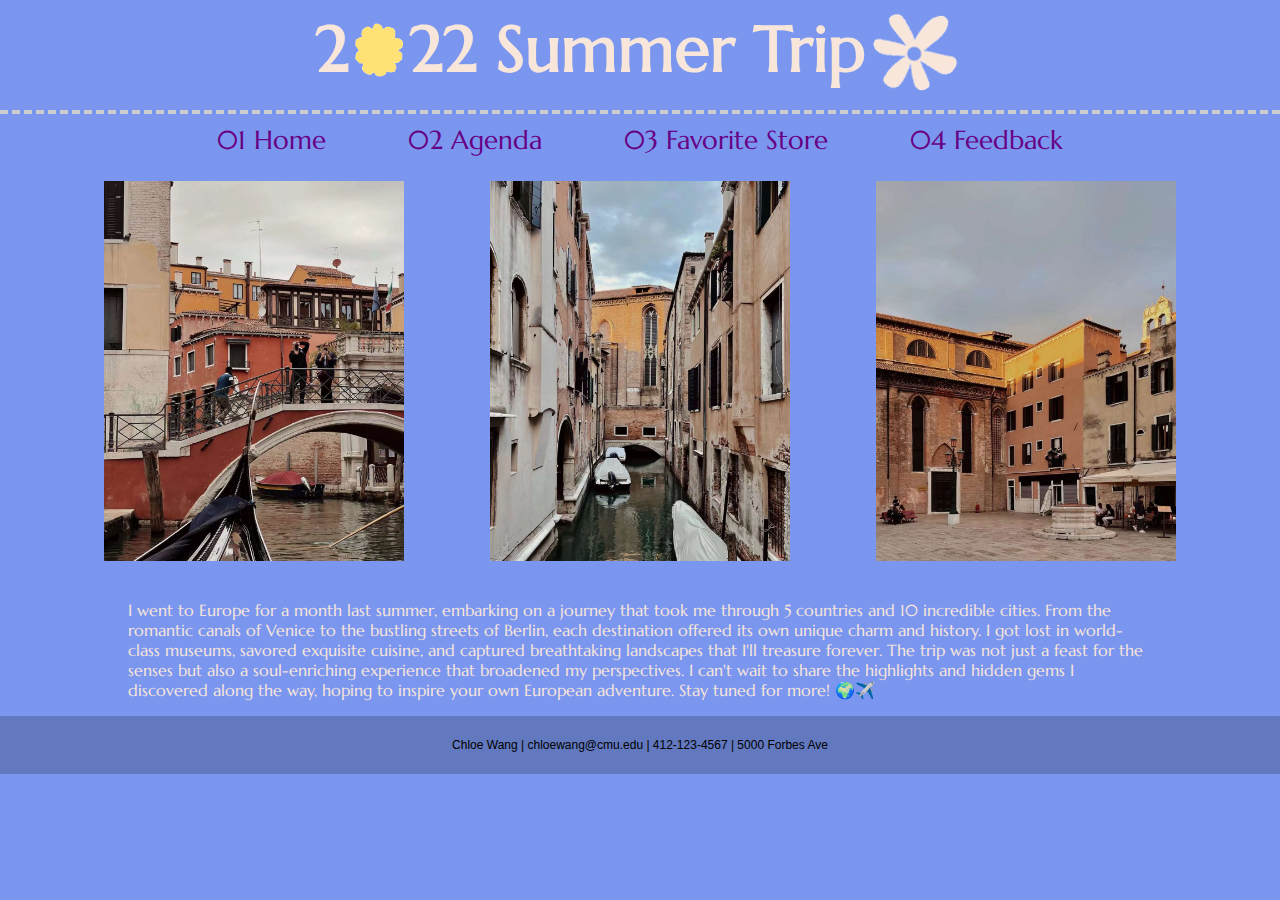
<file: index.html>
<!-- link to site -->
<!-- https://www.andrew.cmu.edu/user/xinyuw4/index.html -->
<!DOCTYPE html>

<html lang="en">
  <head>
    <!-- meta tags for name, content, description, author, and keywords -->
    <meta charset="UTF-8" />
    <meta name = "author" content = "Chloe Wang" />
    <meta name="keywords" content="HTML, CSS, JavaScript">
    <meta name="description" content="2022 Summer Trip">
    <title>2022 Summer Trip</title>

    <!-- css style sheet -->
    <link href="styles/style.css" type="text/css" rel="stylesheet"/>

    <!-- google fonts: Marrcellus SC -->
    <link rel="preconnect" href="https://fonts.googleapis.com">
    <link rel="preconnect" href="https://fonts.gstatic.com" crossorigin>
    <link href="https://fonts.googleapis.com/css2?family=Marcellus&display=swap" rel="stylesheet">
  </head>

<!-- For this assignment, I chose the theme to display my one-month trip to Europe last year.
    I will include a sample agenda for the trip, favorite store that I visited, and a feedback
  page for you to share your passion for travel with me. Hope you like it :)  -->
  <body>
    <h1 class="pageTitle">2<img width = "60" class="inline-image" src="images/flower1.gif">22 Summer Trip<img width = "100" class="inline-image" src="images/flower2.gif"></h1>
    <!-- navigation bar -->
    <nav>
        <a href="./index.html">01 Home</a>
        <a href="./page2.html">02 Agenda</a>
        <a href="./page3.html">03 Favorite Store</a>
        <a href="./page4.html">04 Feedback</a>
    </nav>

    <!-- display 3 images -->
    <div class="img-spanner">
        <img src="images/Venice1.JPG" width = 300 height = 380>
        <img src="images/Venice2.JPG" width = 300 height = 380>
        <img src="images/Venice3.JPG" width = 300 height = 380>
    </div>
    
    <!-- introduction paragraph with google fonts -->
    <p class="longParagraph">
        I went to Europe for a month last summer, embarking on a journey that took me
        through 5 countries and 10 incredible cities. From the romantic canals of
        Venice to the bustling streets of Berlin, each destination offered its own
        unique charm and history. I got lost in world-class museums, savored exquisite
        cuisine, and captured breathtaking landscapes that I'll treasure forever.
        The trip was not just a feast for the senses but also a soul-enriching experience 
        that broadened my perspectives. I can't wait to share the highlights and hidden gems 
        I discovered along the way, hoping to inspire your own European adventure. Stay tuned for more! 🌍✈️
    </p>

    <!-- footer -->
    <footer class="footer">
            <p>Chloe Wang | chloewang@cmu.edu | 412-123-4567 | 5000 Forbes Ave</p>
    </footer>
  </body>
</html>
</file>
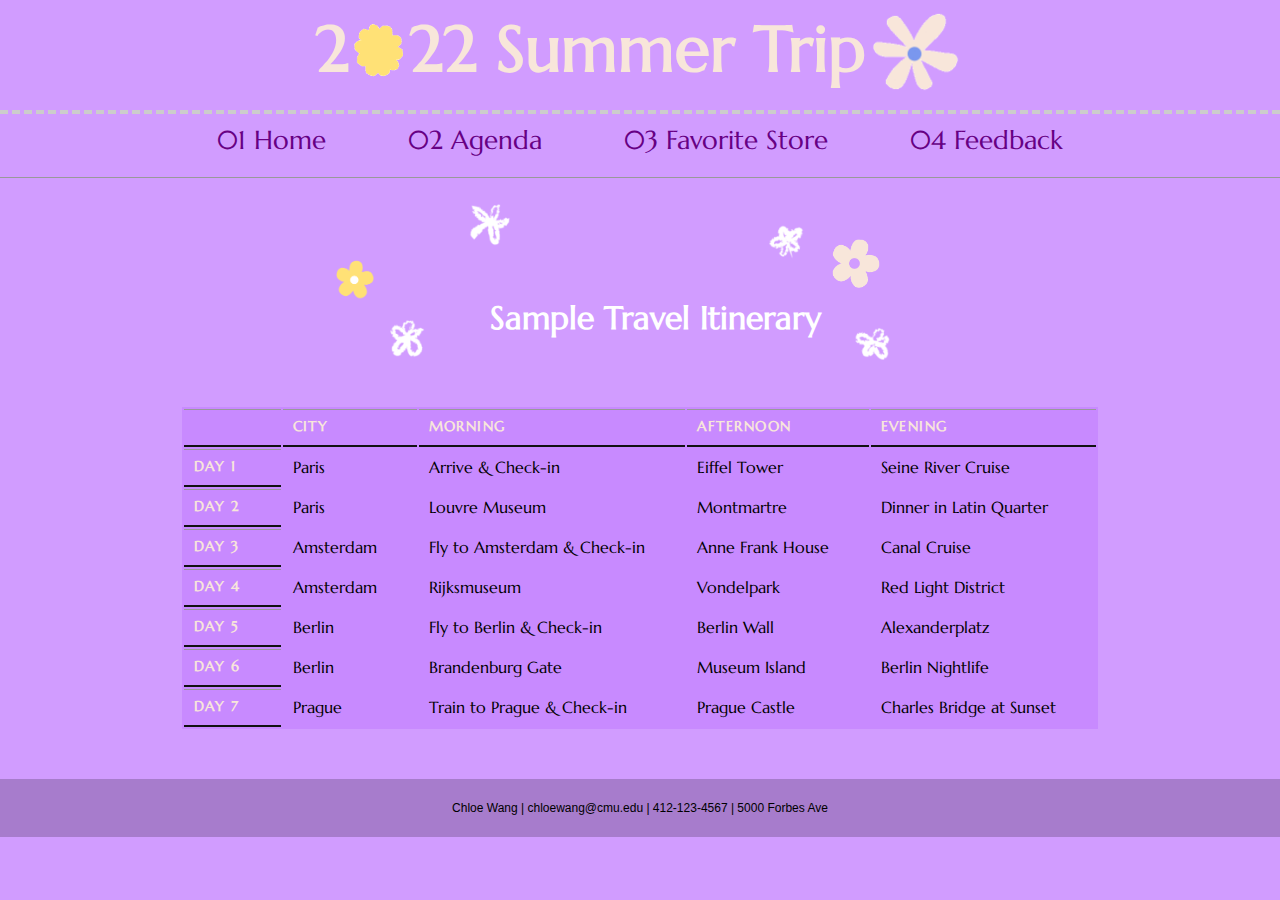
<file: page2.html>
<!DOCTYPE html>
<html lang="en">
  <head>
    <meta charset="UTF-8" />
    <meta http-equiv="X-UA-Compatible" content="IE=edge" />
    <meta name="viewport" content="width=device-width, initial-scale=1.0" />
    <title>Agenda</title>
    <!-- css style sheet -->
    <link href="styles/style.css" type="text/css" rel="stylesheet"/>
    <!-- google fonts: Marrcellus SC -->
    <link rel="preconnect" href="https://fonts.googleapis.com">
    <link rel="preconnect" href="https://fonts.gstatic.com" crossorigin>
    <link href="https://fonts.googleapis.com/css2?family=Marcellus&display=swap" rel="stylesheet">
</head>
<body class="page2">
    <!-- pageTitle, similar to home page  -->
    <h1 class="pageTitle">2<img width = "60" class="inline-image" src="images/flower1.gif">22 Summer Trip<img width = "100" class="inline-image" src="images/flower2.gif"></h1>
    
    <!-- navigation bar -->
    <nav class = "page2-nav">
        <a href="./index.html">01 Home</a>
        <a href="./page2.html">02 Agenda</a>
        <a href="./page3.html">03 Favorite Store</a>
        <a href="./page4.html">04 Feedback</a>
    </nav>
    <div class="container">
        <img id = "smallFlower3" src = "images/smallFlower3.png" width = "500">
        <h1 class = "table-header">
            <img id = "smallFlower1" src = "images/smallFlower1.png" width = "50">
            Sample Travel Itinerary
            <img id = "smallFlower2" src = "images/smallFlower2.png" width = "50">
        </h1>
    </div>
    <!-- table to display: -->
    <table>
        <thead>
            <tr>
                <!-- horizontal header -->
                <th></th>
                <th scope="col">City</th>
                <th scope="col">Morning</th>
                <th scope="col">Afternoon</th>
                <th scope="col">Evening</th>
              </tr>
        </thead>
        <tbody>
            <tr>
                <!-- first row -->
                <th scope="row">Day 1</th>
                <td>Paris</td>
                <td>Arrive & Check-in</td>
                <td>Eiffel Tower</td>
                <td>Seine River Cruise</td>
                
            </tr>
            <tr>
                <!-- second row -->
                <th scope="row">Day 2</th>
                <td>Paris</td>
                <td>Louvre Museum</td>
                <td>Montmartre</td>
                <td>Dinner in Latin Quarter</td>
            </tr>
            <tr>
                <!-- third row -->
                <th scope="row">Day 3</th>
                <td>Amsterdam</td>
                <td>Fly to Amsterdam & Check-in</td>
                <td>Anne Frank House</td>
                <td>Canal Cruise</td>
            </tr>
            <tr>
                <!-- fourth row -->
                <th scope="row">Day 4</th>
                <td>Amsterdam</td>
                <td>Rijksmuseum</td>
                <td>Vondelpark</td>
                <td>Red Light District</td>
            </tr>
            <tr>
                <!-- fifth row -->
                <th scope="row">Day 5</th>
                <td>Berlin</td>
                <td>Fly to Berlin & Check-in</td>
                <td>Berlin Wall</td>
                <td>Alexanderplatz</td>
            </tr>
            <tr>
                <!-- sixth row -->
                <th scope="row">Day 6</th>
                <td>Berlin</td>
                <td>Brandenburg Gate</td>
                <td>Museum Island</td>
                <td>Berlin Nightlife</td>
            </tr>
            <tr>
                <!-- seventh row -->
                <th scope="row">Day 7</th>
                <td>Prague</td>
                <td>Train to Prague & Check-in</td>
                <td>Prague Castle</td>
                <td>Charles Bridge at Sunset</td>
            </tr>
        </tbody>
    </table>
    <!-- footer for the page-->
    <footer class="footer">
        <p>Chloe Wang | chloewang@cmu.edu | 412-123-4567 | 5000 Forbes Ave</p>
    </footer>
  </body>
</html>
</file>
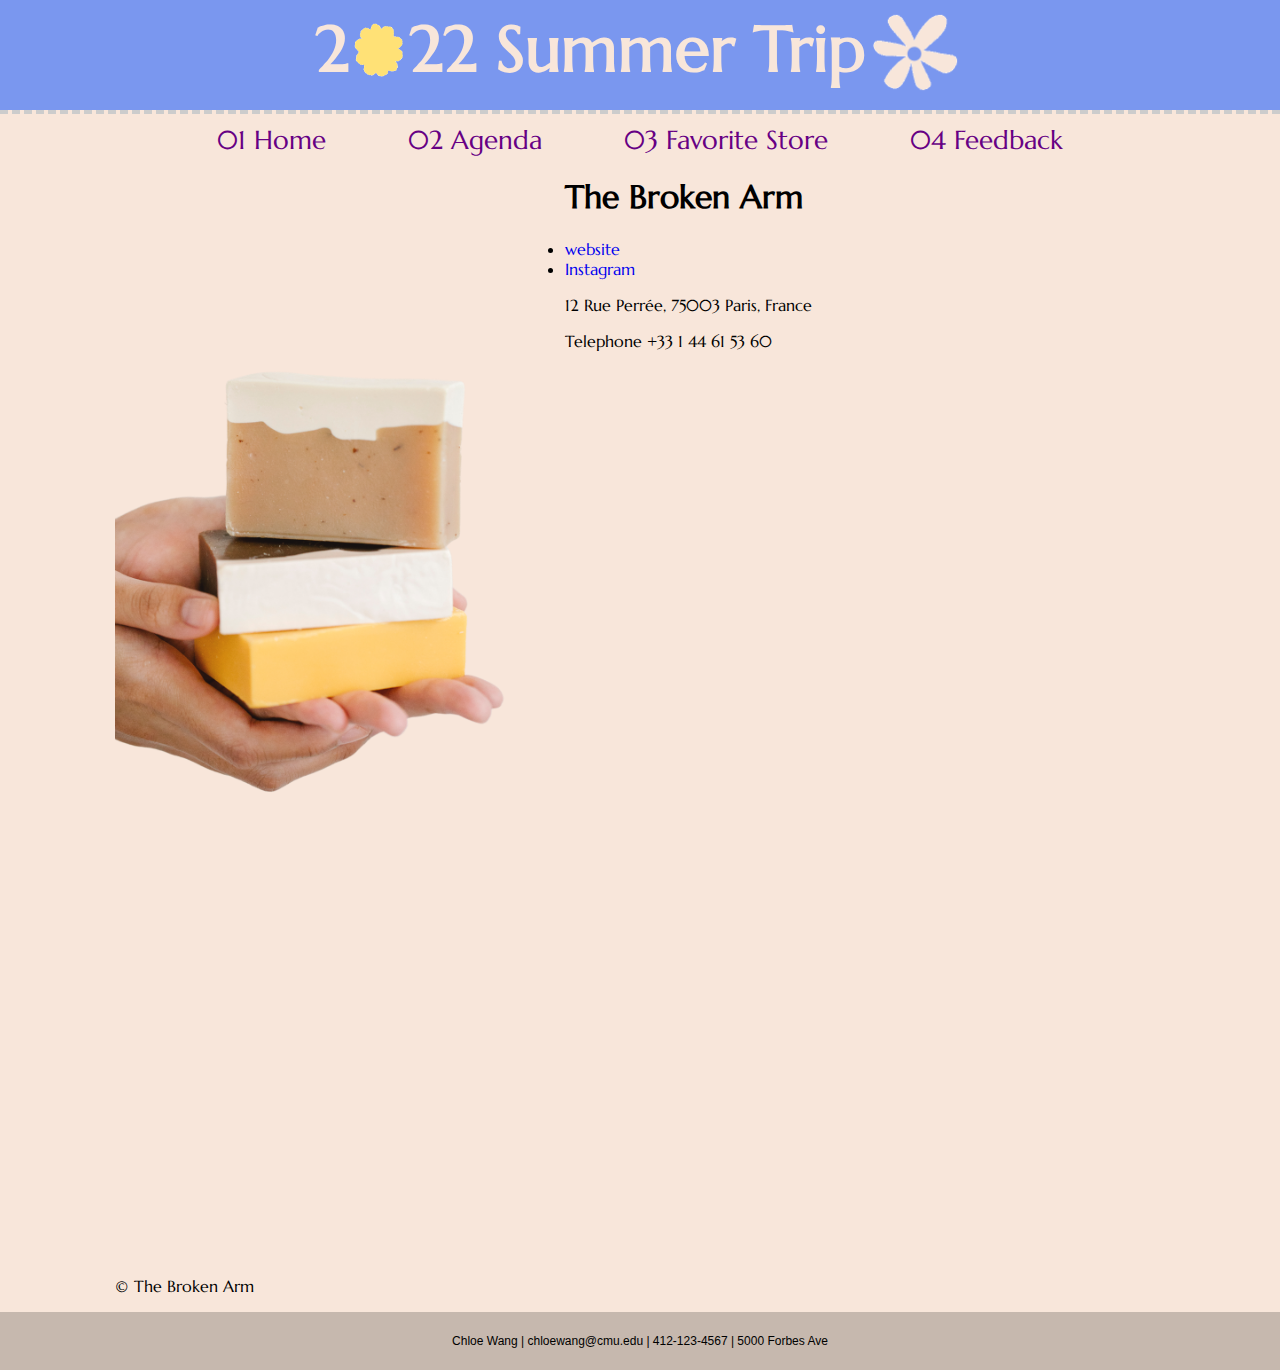
<file: page3.html>
<!DOCTYPE html>
<html lang="en">
  <head>
    <meta charset="UTF-8" />
    <meta http-equiv="X-UA-Compatible" content="IE=edge" />
    <meta name="viewport" content="width=device-width, initial-scale=1.0" />
    <title>Favorite Store</title>
        <!-- css style sheet -->
		<link href="styles/style.css" type="text/css" rel="stylesheet"/>
		<!-- google fonts: Marrcellus SC -->
		<link rel="preconnect" href="https://fonts.googleapis.com">
		<link rel="preconnect" href="https://fonts.gstatic.com" crossorigin>
		<link href="https://fonts.googleapis.com/css2?family=Marcellus&display=swap" rel="stylesheet">
</head>
<body class="page3">
    <!-- page title, similar to homepage -->
    <h1 class="subPageTitle">2<img width = "60" class="inline-image" src="images/flower1.gif">22 Summer Trip<img width = "100" class="inline-image" src="images/flower2.gif"></h1>
    
    <!-- navigation bar -->
    <nav>
        <a href="./index.html">01 Home</a>
        <a href="./page2.html">02 Agenda</a>
        <a href="./page3.html">03 Favorite Store</a>
        <a href="./page4.html">04 Feedback</a>
    </nav>

    <!-- favorite store -->
    <div class="store">
        <img id="hand2" src="images/hand2.png" width="400">
        <div id="header">
            <h1>The Broken Arm</h1>
            <ul>
                <li><a href="http://www.the-broken-arm.com/">website</a></li>
                <li><a href="https://www.instagram.com/thebrokenarm/?hl=en">Instagram</a></li>
            </ul>
        </div>
        
        <div id="content">
            <p>12 Rue Perrée, 75003 Paris, France</p>
            <p><span class="contact">Telephone</span>  +33 1 44 61 53 60</p>
            <iframe src="https://www.google.com/maps/embed?pb=!1m14!1m8!1m3!1d10498.643777222213!2d2.3615329!3d48.8646755!3m2!1i1024!2i768!4f13.1!3m3!1m2!1s0x47e66e05dc4bd4bb%3A0xd1357a98a4dd3d69!2sThe%20Broken%20Arm!5e0!3m2!1sen!2sus!4v1694144520108!5m2!1sen!2sus" width="600" height="450" style="border:0;" allowfullscreen="" loading="lazy" referrerpolicy="no-referrer-when-downgrade"></iframe>
        </div>
        <p>&copy; The Broken Arm</p>
    </div>
    <!-- footer for the page -->
    <footer class="footer">
        <p>Chloe Wang | chloewang@cmu.edu | 412-123-4567 | 5000 Forbes Ave</p>
    </footer>
  </body>
</html>
</file>
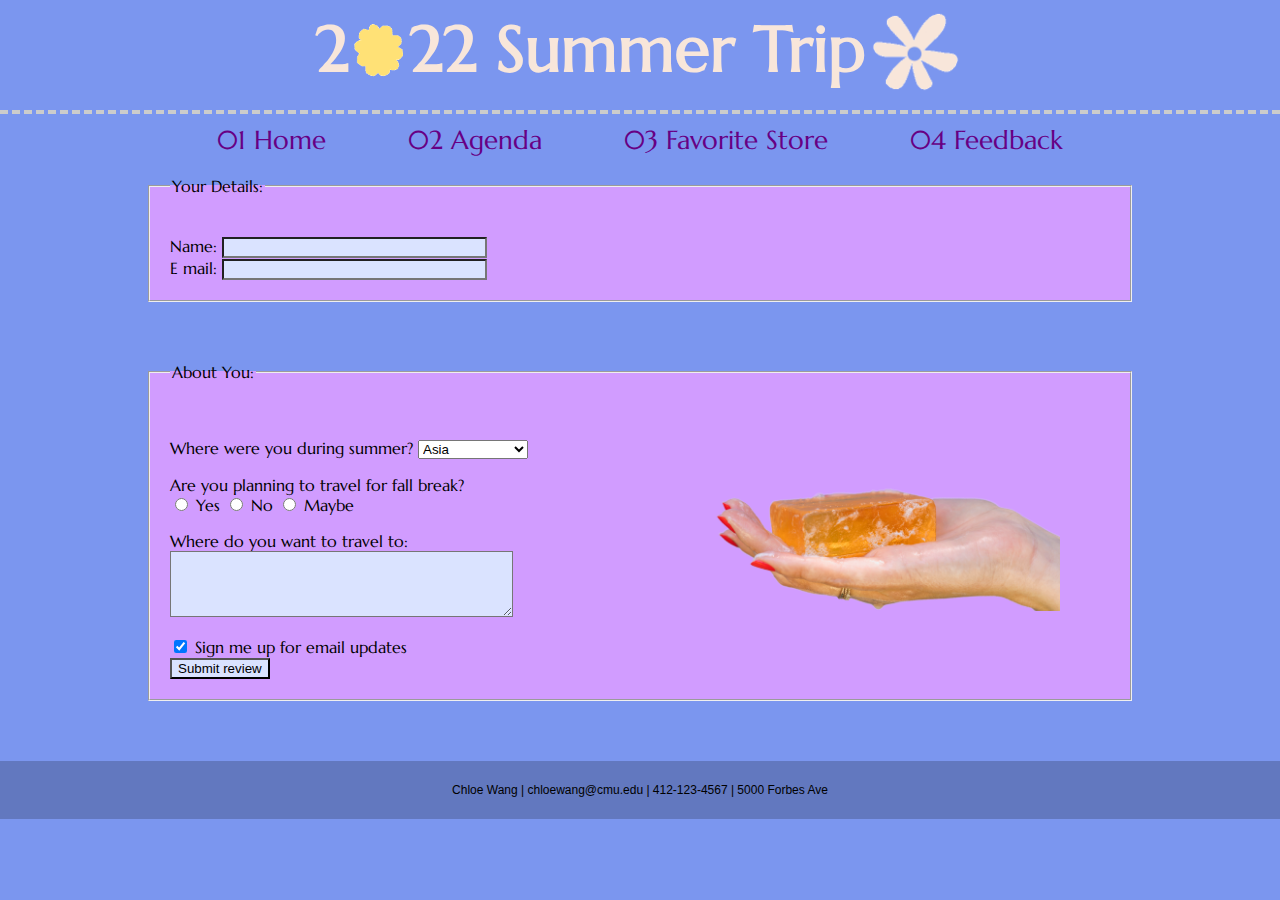
<file: page4.html>
<!DOCTYPE html>
<html lang="en">
  <head>
    <meta charset="UTF-8" />
    <meta http-equiv="X-UA-Compatible" content="IE=edge" />
    <meta name="viewport" content="width=device-width, initial-scale=1.0" />
    <title>Feedback</title>
     <!-- css style sheet -->
		<link href="styles/style.css" type="text/css" rel="stylesheet"/>
		<!-- google fonts: Marrcellus SC -->
		<link rel="preconnect" href="https://fonts.googleapis.com">
		<link rel="preconnect" href="https://fonts.gstatic.com" crossorigin>
		<link href="https://fonts.googleapis.com/css2?family=Marcellus&display=swap" rel="stylesheet">
  </head>
  <body>
	<!-- page title, similar to home page -->
    <h1 class="pageTitle">2<img width = "60" class="inline-image" src="images/flower1.gif">22 Summer Trip<img width = "100" class="inline-image" src="images/flower2.gif"></h1>
    
    <!-- navigation bar -->
    <nav>
        <a href="./index.html">01 Home</a>
        <a href="./page2.html">02 Agenda</a>
        <a href="./page3.html">03 Favorite Store</a>
        <a href="./page4.html">04 Feedback</a>
    </nav>

    <!-- form -->
    <form action="http://www.example.com/review.php" method="get">
			<!-- first half of the form -->
			<fieldset>
				<legend>Your Details:</legend>
				<label>Name: <input type="text" name="name" size="30" maxlength="100"></label><br />
				<label>E mail: <input type="email" name="email" size="30" maxlength="100"></label><br />
			</fieldset><br />
			<!-- second half of the form -->
			<fieldset>
				<legend>About You:</legend>
				<p>
					<label for="hear-about">Where were you during summer?</label>
					<select name="referrer" id="hear-about">
						<option value="Asia">Asia</option>
						<option value="Africa">Africa</option>
						<option value="North America">North America</option>
						<option value="South America">South America</option>
            <option value="Antarctica">Antarctica</option>
            <option value="Europe">Europe</option>
            <option value="Australia">Australia</option>
            <option value="Other">Other</option>
					</select>
				</p>
        <img id = "hand" src="images/hand.png" width = "350">
				<p>
					Are you planning to travel for fall break?<br />
					<label><input type="radio" name="rating" value="yes" /> Yes</label>
					<label><input type="radio" name="rating" value="no" /> No</label>
					<label><input type="radio" name="rating" value="maybe" /> Maybe</label>
				</p>
				<p>
					<label for="comments">Where do you want to travel to:</label><br />
					<textarea rows="4" cols="40" id="comments"></textarea>
				</p>
				<label><input type="checkbox" name="subscribe" checked="checked" /> Sign me up for email updates</label><br />
				<input type="submit" value="Submit review" />
			</fieldset>
		</form>
	<!-- footer for the page -->
    <footer class="footer">
      <p>Chloe Wang | chloewang@cmu.edu | 412-123-4567 | 5000 Forbes Ave</p>
    </footer>
  </body>
</html>
</file>
<file: styles/style.css>
/* Global */
a, a:visited {
    text-decoration: None
}

a:hover {
    color: #ffe177ff;
}

body {
    background-color: #7b96efff;
    margin: 0;
    font-family: "Marcellus", serif;
}

/* Navigation */
nav {
    text-align: center;
    border: 0px;
    border-top: 4px solid #ccc;
    border-style: dashed;
    padding-top: 10px;
    margin-bottom: 10px;
}

nav a {
    font-size: 2vw;
    padding-left: 3%;
    padding-right: 3%;
    color: rgb(103, 0, 132);
    font-family: 'Marcellus', serif;
    margin: 0vw;
}

/* pages */
.page2 {
    background-color: #d19cffff;
}

.page3 {
    background-color: #f8e6daff
}

.pageTitle {
    color: #f8e6da;
    font-family: 'Marcellus', serif;
    font-size: 5vw;
    text-align: center;
    margin: 0px;
    padding-bottom: 0px;
}

.subPageTitle {
    color: #f8e6da;
    font-family: 'Marcellus', serif;
    font-size: 5vw;
    text-align: center;
    margin: 0px;
    padding-bottom: 0px;
    background-color: #7a97ef;
}

/* Tables */
.table-header {
    padding-top: 60px;
    padding-right: 50px;
    text-align: center;
    border-top: 1px solid #999;
}

table {
    margin-left: auto;
    margin-right: auto;
    margin-bottom: 50px;
    background-color:  rgb(200, 138, 255);
}

th, td {
    padding: 7px 40px 10px 10px;}
    
th {
    text-transform: uppercase;
    letter-spacing: 0.1em;
    font-size: 90%;
    border-bottom: 2px solid #111111;
    border-top: 1px solid #999;
    color:#f8e6da;
    text-align: left;}

tr:hover {
    background-color: rgb(224, 188, 255);
}

/* images */
#hand {
    float: right;
    margin-right: 50px;
}

#hand2 {
    padding-top: 150px;
    padding-right: 50px;
    float: left;
}

.img-spanner {
    display: inline-block;
    text-align: center;
    width: 100%;
}

.img-spanner>img {
    object-fit: cover;
    margin: 15px;
    padding-left: 2vw;
    padding-right: 2vw;
}

.inline-image {
    vertical-align: middle;
    padding-bottom: 10px;
}

#smallFlower1 {
    vertical-align: middle;
    padding-top: 0px;
    padding-bottom: 80px;
    margin-right: 100px;
}

#smallFlower2 {
    vertical-align: up;
    padding-bottom: 40px;
    padding-right: 20px;
}

#smallFlower3 {
    position: absolute;
    top: 50%;
    left: 50%;
    transform: translate(-50%, -50%);
}



/* footer */
footer {
    clear: both;
    background: rgba(0, 0, 0, 0.2);
    padding: 10px 10px;
    margin: 0px;
}

footer p {
    font-family: Helvetica, Arial, sans-serif;
    font-size: 75%;
    text-align: center;
}




/* additional elements */
.longParagraph {
    font-family: 'Marcellus', serif;
    font-size: 100%;
    text-align: left;
    padding-left: 10%;
    padding-right: 10%;
    margin-top: 20px;
    color: #f8e6da;
}

/* store */
.store {
    font-family: 'Marcellus', serif;
    padding-left: 9%;
    padding-right: 10%;
    margin-top: 20px;
}

/* form */
.container {
    position: relative;
    text-align: center;
    color: white;
}

form {
    padding-left: 10%;
    padding-right: 10%;
    margin-top: 20px;
    margin-bottom: 60px;

}

fieldset {
    background-color: #d19cffff;
    padding: 20px;
    margin: 20px;
}

input {
    background-color: #dae3ff;
}

legend {
    margin-bottom: 20px;
}

textarea {
    background-color: #dae3ff;
}
</file>
